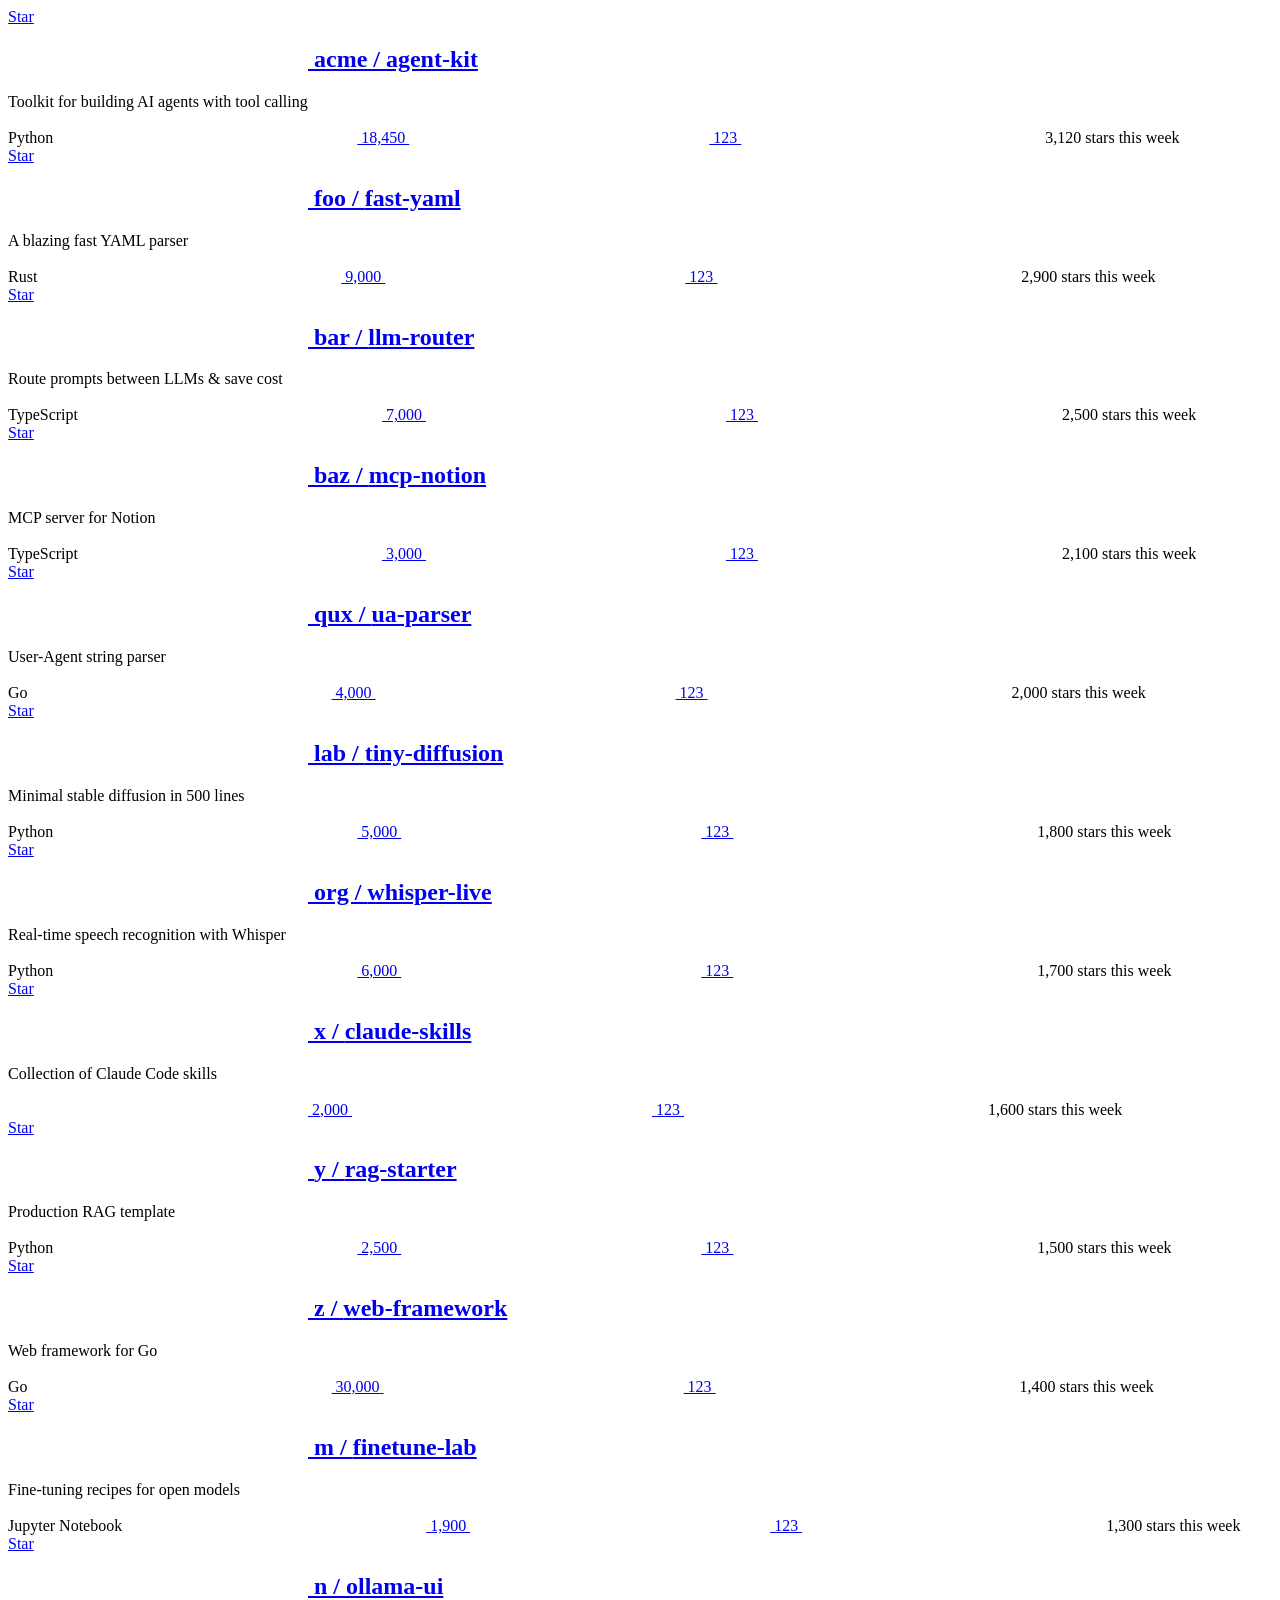
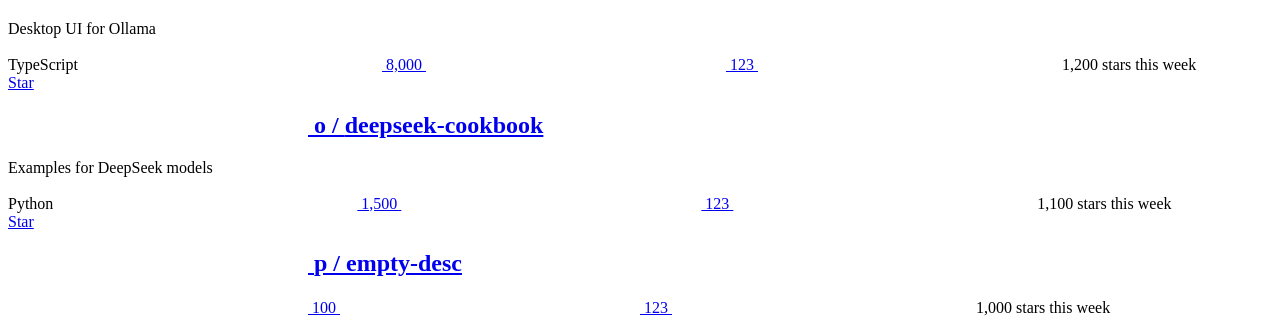
<file: tests/fixtures/trending_weekly.html>
<html><body><div class="Box">
<article class="Box-row">
  <div class="float-right d-flex"><a href="/login?return_to=%2Facme%2Fagent-kit">Star</a></div>
  <h2 class="h3 lh-condensed">
    <a data-view-component="true" href="/acme/agent-kit" class="Link">
      <svg aria-hidden="true" height="16"></svg>
      <span data-view-component="true" class="text-normal">
        acme /
</span>
      agent-kit
</a>  </h2>
      <p class="col-9 color-fg-muted my-1 tmp-pr-4">
        Toolkit for building AI agents with tool calling
      </p>
  <div class="f6 color-fg-muted mt-2">
      <span class="d-inline-block ml-0 mr-3">
        <span class="repo-language-color" style="background-color: #3572A5"></span>
        <span itemprop="programmingLanguage">Python</span>
      </span>
      <a href="/acme/agent-kit/stargazers" class="Link Link--muted d-inline-block mr-3">
        <svg aria-label="star" height="16"></svg>
        18,450
</a>
      <a href="/acme/agent-kit/forks" class="Link Link--muted d-inline-block mr-3">
        <svg aria-label="fork" height="16"></svg>
        123
</a>
      <span class="d-inline-block float-sm-right">
        <svg aria-hidden="true" height="16"></svg>
        3,120 stars this week
      </span>
  </div>
</article>
<article class="Box-row">
  <div class="float-right d-flex"><a href="/login?return_to=%2Ffoo%2Ffast-yaml">Star</a></div>
  <h2 class="h3 lh-condensed">
    <a data-view-component="true" href="/foo/fast-yaml" class="Link">
      <svg aria-hidden="true" height="16"></svg>
      <span data-view-component="true" class="text-normal">
        foo /
</span>
      fast-yaml
</a>  </h2>
      <p class="col-9 color-fg-muted my-1 tmp-pr-4">
        A blazing fast YAML parser
      </p>
  <div class="f6 color-fg-muted mt-2">
      <span class="d-inline-block ml-0 mr-3">
        <span class="repo-language-color" style="background-color: #3572A5"></span>
        <span itemprop="programmingLanguage">Rust</span>
      </span>
      <a href="/foo/fast-yaml/stargazers" class="Link Link--muted d-inline-block mr-3">
        <svg aria-label="star" height="16"></svg>
        9,000
</a>
      <a href="/foo/fast-yaml/forks" class="Link Link--muted d-inline-block mr-3">
        <svg aria-label="fork" height="16"></svg>
        123
</a>
      <span class="d-inline-block float-sm-right">
        <svg aria-hidden="true" height="16"></svg>
        2,900 stars this week
      </span>
  </div>
</article>
<article class="Box-row">
  <div class="float-right d-flex"><a href="/login?return_to=%2Fbar%2Fllm-router">Star</a></div>
  <h2 class="h3 lh-condensed">
    <a data-view-component="true" href="/bar/llm-router" class="Link">
      <svg aria-hidden="true" height="16"></svg>
      <span data-view-component="true" class="text-normal">
        bar /
</span>
      llm-router
</a>  </h2>
      <p class="col-9 color-fg-muted my-1 tmp-pr-4">
        Route prompts between LLMs &amp; save cost
      </p>
  <div class="f6 color-fg-muted mt-2">
      <span class="d-inline-block ml-0 mr-3">
        <span class="repo-language-color" style="background-color: #3572A5"></span>
        <span itemprop="programmingLanguage">TypeScript</span>
      </span>
      <a href="/bar/llm-router/stargazers" class="Link Link--muted d-inline-block mr-3">
        <svg aria-label="star" height="16"></svg>
        7,000
</a>
      <a href="/bar/llm-router/forks" class="Link Link--muted d-inline-block mr-3">
        <svg aria-label="fork" height="16"></svg>
        123
</a>
      <span class="d-inline-block float-sm-right">
        <svg aria-hidden="true" height="16"></svg>
        2,500 stars this week
      </span>
  </div>
</article>
<article class="Box-row">
  <div class="float-right d-flex"><a href="/login?return_to=%2Fbaz%2Fmcp-notion">Star</a></div>
  <h2 class="h3 lh-condensed">
    <a data-view-component="true" href="/baz/mcp-notion" class="Link">
      <svg aria-hidden="true" height="16"></svg>
      <span data-view-component="true" class="text-normal">
        baz /
</span>
      mcp-notion
</a>  </h2>
      <p class="col-9 color-fg-muted my-1 tmp-pr-4">
        MCP server for Notion
      </p>
  <div class="f6 color-fg-muted mt-2">
      <span class="d-inline-block ml-0 mr-3">
        <span class="repo-language-color" style="background-color: #3572A5"></span>
        <span itemprop="programmingLanguage">TypeScript</span>
      </span>
      <a href="/baz/mcp-notion/stargazers" class="Link Link--muted d-inline-block mr-3">
        <svg aria-label="star" height="16"></svg>
        3,000
</a>
      <a href="/baz/mcp-notion/forks" class="Link Link--muted d-inline-block mr-3">
        <svg aria-label="fork" height="16"></svg>
        123
</a>
      <span class="d-inline-block float-sm-right">
        <svg aria-hidden="true" height="16"></svg>
        2,100 stars this week
      </span>
  </div>
</article>
<article class="Box-row">
  <div class="float-right d-flex"><a href="/login?return_to=%2Fqux%2Fua-parser">Star</a></div>
  <h2 class="h3 lh-condensed">
    <a data-view-component="true" href="/qux/ua-parser" class="Link">
      <svg aria-hidden="true" height="16"></svg>
      <span data-view-component="true" class="text-normal">
        qux /
</span>
      ua-parser
</a>  </h2>
      <p class="col-9 color-fg-muted my-1 tmp-pr-4">
        User-Agent string parser
      </p>
  <div class="f6 color-fg-muted mt-2">
      <span class="d-inline-block ml-0 mr-3">
        <span class="repo-language-color" style="background-color: #3572A5"></span>
        <span itemprop="programmingLanguage">Go</span>
      </span>
      <a href="/qux/ua-parser/stargazers" class="Link Link--muted d-inline-block mr-3">
        <svg aria-label="star" height="16"></svg>
        4,000
</a>
      <a href="/qux/ua-parser/forks" class="Link Link--muted d-inline-block mr-3">
        <svg aria-label="fork" height="16"></svg>
        123
</a>
      <span class="d-inline-block float-sm-right">
        <svg aria-hidden="true" height="16"></svg>
        2,000 stars this week
      </span>
  </div>
</article>
<article class="Box-row">
  <div class="float-right d-flex"><a href="/login?return_to=%2Flab%2Ftiny-diffusion">Star</a></div>
  <h2 class="h3 lh-condensed">
    <a data-view-component="true" href="/lab/tiny-diffusion" class="Link">
      <svg aria-hidden="true" height="16"></svg>
      <span data-view-component="true" class="text-normal">
        lab /
</span>
      tiny-diffusion
</a>  </h2>
      <p class="col-9 color-fg-muted my-1 tmp-pr-4">
        Minimal stable diffusion in 500 lines
      </p>
  <div class="f6 color-fg-muted mt-2">
      <span class="d-inline-block ml-0 mr-3">
        <span class="repo-language-color" style="background-color: #3572A5"></span>
        <span itemprop="programmingLanguage">Python</span>
      </span>
      <a href="/lab/tiny-diffusion/stargazers" class="Link Link--muted d-inline-block mr-3">
        <svg aria-label="star" height="16"></svg>
        5,000
</a>
      <a href="/lab/tiny-diffusion/forks" class="Link Link--muted d-inline-block mr-3">
        <svg aria-label="fork" height="16"></svg>
        123
</a>
      <span class="d-inline-block float-sm-right">
        <svg aria-hidden="true" height="16"></svg>
        1,800 stars this week
      </span>
  </div>
</article>
<article class="Box-row">
  <div class="float-right d-flex"><a href="/login?return_to=%2Forg%2Fwhisper-live">Star</a></div>
  <h2 class="h3 lh-condensed">
    <a data-view-component="true" href="/org/whisper-live" class="Link">
      <svg aria-hidden="true" height="16"></svg>
      <span data-view-component="true" class="text-normal">
        org /
</span>
      whisper-live
</a>  </h2>
      <p class="col-9 color-fg-muted my-1 tmp-pr-4">
        Real-time speech recognition with Whisper
      </p>
  <div class="f6 color-fg-muted mt-2">
      <span class="d-inline-block ml-0 mr-3">
        <span class="repo-language-color" style="background-color: #3572A5"></span>
        <span itemprop="programmingLanguage">Python</span>
      </span>
      <a href="/org/whisper-live/stargazers" class="Link Link--muted d-inline-block mr-3">
        <svg aria-label="star" height="16"></svg>
        6,000
</a>
      <a href="/org/whisper-live/forks" class="Link Link--muted d-inline-block mr-3">
        <svg aria-label="fork" height="16"></svg>
        123
</a>
      <span class="d-inline-block float-sm-right">
        <svg aria-hidden="true" height="16"></svg>
        1,700 stars this week
      </span>
  </div>
</article>
<article class="Box-row">
  <div class="float-right d-flex"><a href="/login?return_to=%2Fx%2Fclaude-skills">Star</a></div>
  <h2 class="h3 lh-condensed">
    <a data-view-component="true" href="/x/claude-skills" class="Link">
      <svg aria-hidden="true" height="16"></svg>
      <span data-view-component="true" class="text-normal">
        x /
</span>
      claude-skills
</a>  </h2>
      <p class="col-9 color-fg-muted my-1 tmp-pr-4">
        Collection of Claude Code skills
      </p>
  <div class="f6 color-fg-muted mt-2">
      
      <a href="/x/claude-skills/stargazers" class="Link Link--muted d-inline-block mr-3">
        <svg aria-label="star" height="16"></svg>
        2,000
</a>
      <a href="/x/claude-skills/forks" class="Link Link--muted d-inline-block mr-3">
        <svg aria-label="fork" height="16"></svg>
        123
</a>
      <span class="d-inline-block float-sm-right">
        <svg aria-hidden="true" height="16"></svg>
        1,600 stars this week
      </span>
  </div>
</article>
<article class="Box-row">
  <div class="float-right d-flex"><a href="/login?return_to=%2Fy%2Frag-starter">Star</a></div>
  <h2 class="h3 lh-condensed">
    <a data-view-component="true" href="/y/rag-starter" class="Link">
      <svg aria-hidden="true" height="16"></svg>
      <span data-view-component="true" class="text-normal">
        y /
</span>
      rag-starter
</a>  </h2>
      <p class="col-9 color-fg-muted my-1 tmp-pr-4">
        Production RAG template
      </p>
  <div class="f6 color-fg-muted mt-2">
      <span class="d-inline-block ml-0 mr-3">
        <span class="repo-language-color" style="background-color: #3572A5"></span>
        <span itemprop="programmingLanguage">Python</span>
      </span>
      <a href="/y/rag-starter/stargazers" class="Link Link--muted d-inline-block mr-3">
        <svg aria-label="star" height="16"></svg>
        2,500
</a>
      <a href="/y/rag-starter/forks" class="Link Link--muted d-inline-block mr-3">
        <svg aria-label="fork" height="16"></svg>
        123
</a>
      <span class="d-inline-block float-sm-right">
        <svg aria-hidden="true" height="16"></svg>
        1,500 stars this week
      </span>
  </div>
</article>
<article class="Box-row">
  <div class="float-right d-flex"><a href="/login?return_to=%2Fz%2Fweb-framework">Star</a></div>
  <h2 class="h3 lh-condensed">
    <a data-view-component="true" href="/z/web-framework" class="Link">
      <svg aria-hidden="true" height="16"></svg>
      <span data-view-component="true" class="text-normal">
        z /
</span>
      web-framework
</a>  </h2>
      <p class="col-9 color-fg-muted my-1 tmp-pr-4">
        Web framework for Go
      </p>
  <div class="f6 color-fg-muted mt-2">
      <span class="d-inline-block ml-0 mr-3">
        <span class="repo-language-color" style="background-color: #3572A5"></span>
        <span itemprop="programmingLanguage">Go</span>
      </span>
      <a href="/z/web-framework/stargazers" class="Link Link--muted d-inline-block mr-3">
        <svg aria-label="star" height="16"></svg>
        30,000
</a>
      <a href="/z/web-framework/forks" class="Link Link--muted d-inline-block mr-3">
        <svg aria-label="fork" height="16"></svg>
        123
</a>
      <span class="d-inline-block float-sm-right">
        <svg aria-hidden="true" height="16"></svg>
        1,400 stars this week
      </span>
  </div>
</article>
<article class="Box-row">
  <div class="float-right d-flex"><a href="/login?return_to=%2Fm%2Ffinetune-lab">Star</a></div>
  <h2 class="h3 lh-condensed">
    <a data-view-component="true" href="/m/finetune-lab" class="Link">
      <svg aria-hidden="true" height="16"></svg>
      <span data-view-component="true" class="text-normal">
        m /
</span>
      finetune-lab
</a>  </h2>
      <p class="col-9 color-fg-muted my-1 tmp-pr-4">
        Fine-tuning recipes for open models
      </p>
  <div class="f6 color-fg-muted mt-2">
      <span class="d-inline-block ml-0 mr-3">
        <span class="repo-language-color" style="background-color: #3572A5"></span>
        <span itemprop="programmingLanguage">Jupyter Notebook</span>
      </span>
      <a href="/m/finetune-lab/stargazers" class="Link Link--muted d-inline-block mr-3">
        <svg aria-label="star" height="16"></svg>
        1,900
</a>
      <a href="/m/finetune-lab/forks" class="Link Link--muted d-inline-block mr-3">
        <svg aria-label="fork" height="16"></svg>
        123
</a>
      <span class="d-inline-block float-sm-right">
        <svg aria-hidden="true" height="16"></svg>
        1,300 stars this week
      </span>
  </div>
</article>
<article class="Box-row">
  <div class="float-right d-flex"><a href="/login?return_to=%2Fn%2Follama-ui">Star</a></div>
  <h2 class="h3 lh-condensed">
    <a data-view-component="true" href="/n/ollama-ui" class="Link">
      <svg aria-hidden="true" height="16"></svg>
      <span data-view-component="true" class="text-normal">
        n /
</span>
      ollama-ui
</a>  </h2>
      <p class="col-9 color-fg-muted my-1 tmp-pr-4">
        Desktop UI for Ollama
      </p>
  <div class="f6 color-fg-muted mt-2">
      <span class="d-inline-block ml-0 mr-3">
        <span class="repo-language-color" style="background-color: #3572A5"></span>
        <span itemprop="programmingLanguage">TypeScript</span>
      </span>
      <a href="/n/ollama-ui/stargazers" class="Link Link--muted d-inline-block mr-3">
        <svg aria-label="star" height="16"></svg>
        8,000
</a>
      <a href="/n/ollama-ui/forks" class="Link Link--muted d-inline-block mr-3">
        <svg aria-label="fork" height="16"></svg>
        123
</a>
      <span class="d-inline-block float-sm-right">
        <svg aria-hidden="true" height="16"></svg>
        1,200 stars this week
      </span>
  </div>
</article>
<article class="Box-row">
  <div class="float-right d-flex"><a href="/login?return_to=%2Fo%2Fdeepseek-cookbook">Star</a></div>
  <h2 class="h3 lh-condensed">
    <a data-view-component="true" href="/o/deepseek-cookbook" class="Link">
      <svg aria-hidden="true" height="16"></svg>
      <span data-view-component="true" class="text-normal">
        o /
</span>
      deepseek-cookbook
</a>  </h2>
      <p class="col-9 color-fg-muted my-1 tmp-pr-4">
        Examples for DeepSeek models
      </p>
  <div class="f6 color-fg-muted mt-2">
      <span class="d-inline-block ml-0 mr-3">
        <span class="repo-language-color" style="background-color: #3572A5"></span>
        <span itemprop="programmingLanguage">Python</span>
      </span>
      <a href="/o/deepseek-cookbook/stargazers" class="Link Link--muted d-inline-block mr-3">
        <svg aria-label="star" height="16"></svg>
        1,500
</a>
      <a href="/o/deepseek-cookbook/forks" class="Link Link--muted d-inline-block mr-3">
        <svg aria-label="fork" height="16"></svg>
        123
</a>
      <span class="d-inline-block float-sm-right">
        <svg aria-hidden="true" height="16"></svg>
        1,100 stars this week
      </span>
  </div>
</article>
<article class="Box-row">
  <div class="float-right d-flex"><a href="/login?return_to=%2Fp%2Fempty-desc">Star</a></div>
  <h2 class="h3 lh-condensed">
    <a data-view-component="true" href="/p/empty-desc" class="Link">
      <svg aria-hidden="true" height="16"></svg>
      <span data-view-component="true" class="text-normal">
        p /
</span>
      empty-desc
</a>  </h2>
      
  <div class="f6 color-fg-muted mt-2">
      
      <a href="/p/empty-desc/stargazers" class="Link Link--muted d-inline-block mr-3">
        <svg aria-label="star" height="16"></svg>
        100
</a>
      <a href="/p/empty-desc/forks" class="Link Link--muted d-inline-block mr-3">
        <svg aria-label="fork" height="16"></svg>
        123
</a>
      <span class="d-inline-block float-sm-right">
        <svg aria-hidden="true" height="16"></svg>
        1,000 stars this week
      </span>
  </div>
</article>
</div></body></html>
</file>
